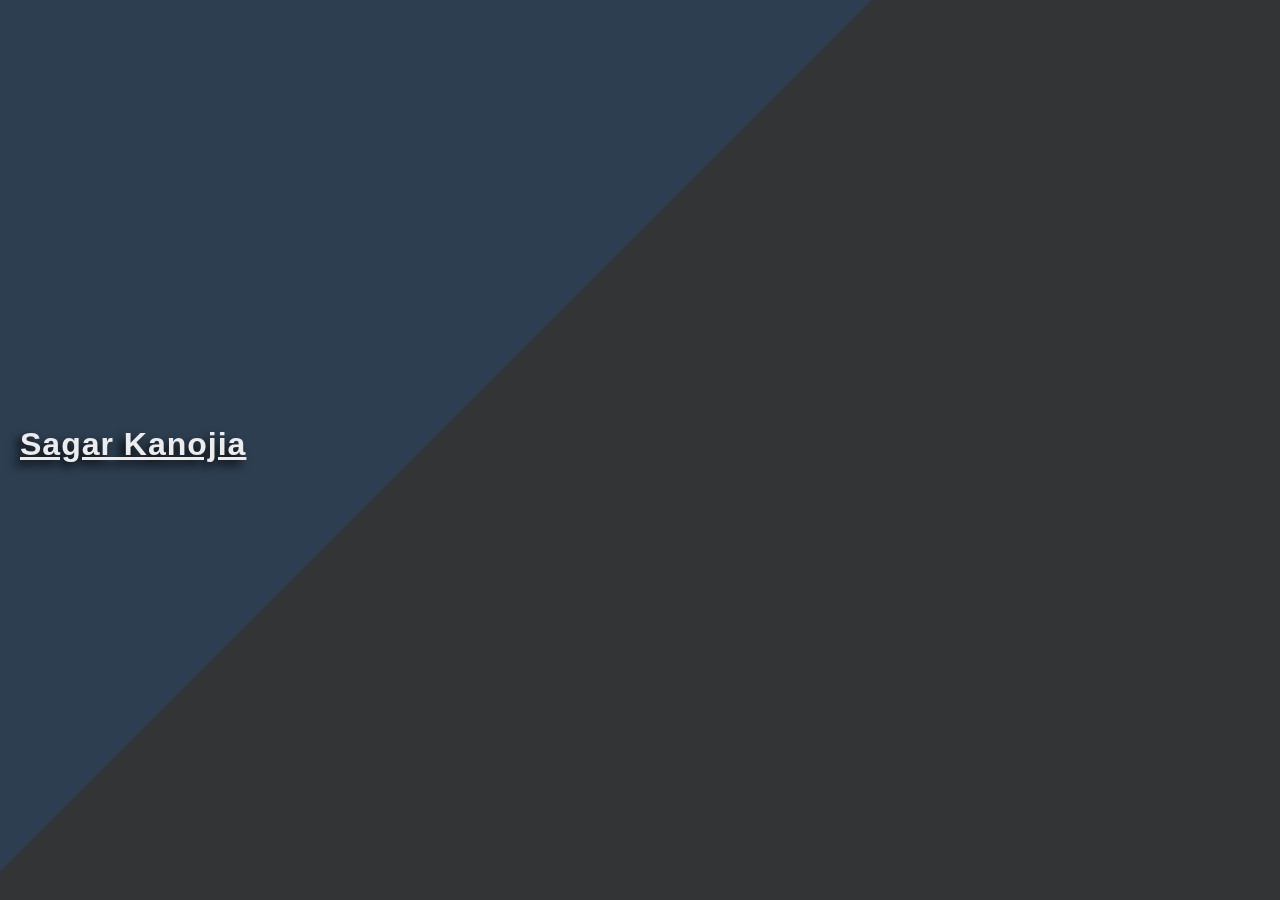
<file: component/header.html>
<!DOCTYPE html>
<html lang="en">
<head>
    <meta charset="UTF-8">
    <meta http-equiv="X-UA-Compatible" content="IE=edge">
    <meta name="viewport" content="width=device-width, initial-scale=1.0">
    <title>header</title>
    <style>
        *{
            margin: 0;
            padding: 0;
            box-sizing: border-box;
        }
        body{
            width: 100%;
            height: 100vh;
        }
        .container{
            width: 100%;
            height: 100%;
            display: flex;
            justify-content: flex-start;
            align-items: center;
            font-family: 'Segoe UI', Tahoma, Geneva, Verdana, sans-serif;
            background:linear-gradient(-45deg,#323436 60%,#2c3e50 40%);
            border-bottom: 1px solid #333;
            overflow: hidden;
        }
        h1{
            text-decoration: underline;
            text-transform: capitalize;
            /* text-transform:uppercase; */
            font-family:'Gill Sans', 'Gill Sans MT', Calibri, 'Trebuchet MS', sans-serif;
            color: rgb(236, 236, 236);
            /* color: #000; */
            filter: drop-shadow(-5px 5px 5px rgba(0,0,0,0.9 ));
            /* text-shadow: 3px 3px 3px rgba(0,0,0,0.2); */
            letter-spacing: 1px;
            margin-top: -10px;
            padding: 0 20px;
            transform: translateX(0);
            animation:move 3s linear;
        }
        @keyframes move {
            0%{
                transform: translateX(200%);
                text-decoration: none;
            }
            70%{
                transform: translateX(90%);
                text-decoration: none;
            }
           95%,100%{
                transform: translateX(0%);
                text-decoration: underline;
            }
        }
    </style>
</head>
<body>
    <div class="container">
        <h1>Sagar kanojia</h1>
    </div>
</body>
</html>
</file>
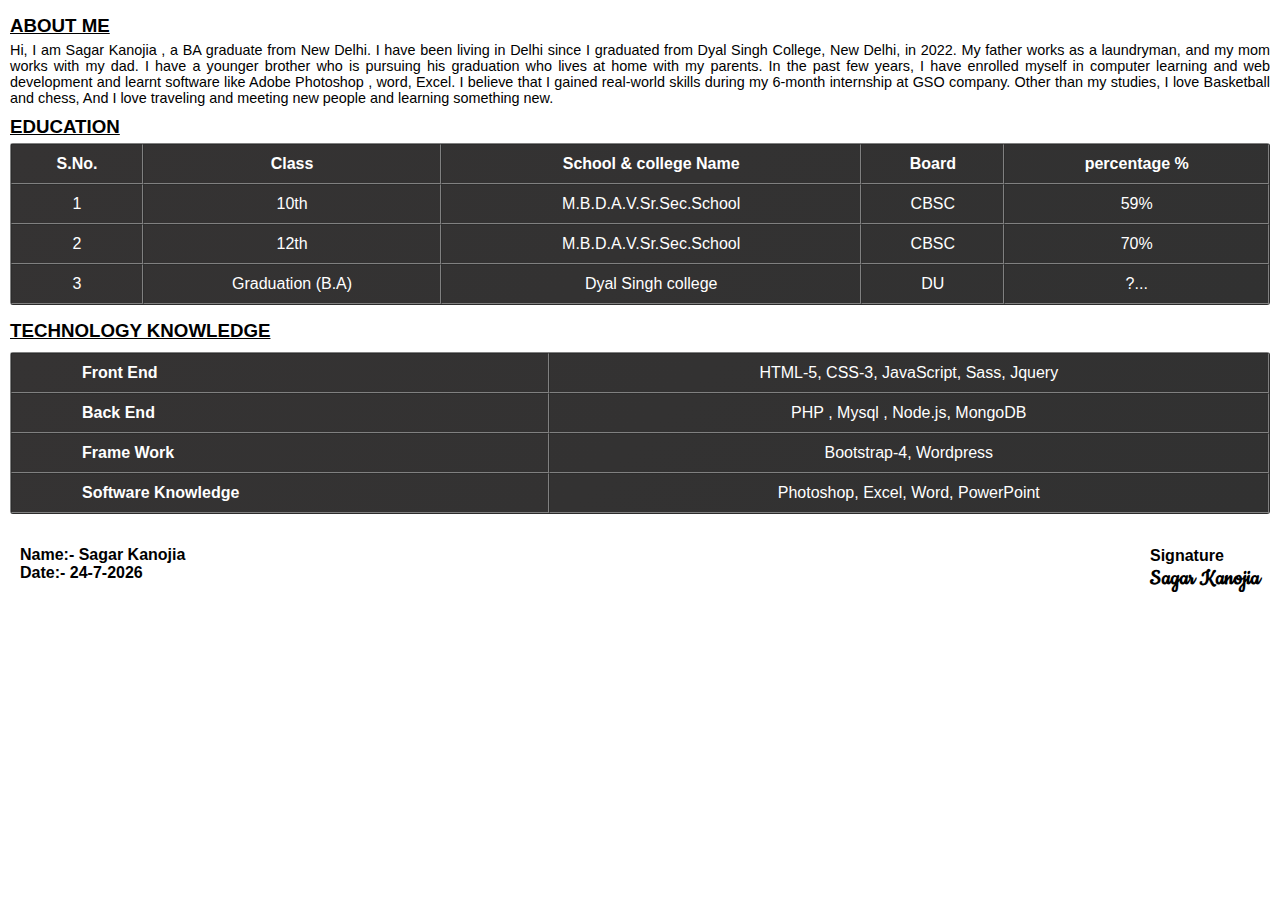
<file: component/main.html>
<!DOCTYPE html>
<html lang="en">
<head>
    <meta charset="UTF-8">
    <meta http-equiv="X-UA-Compatible" content="IE=edge">
    <meta name="viewport" content="width=device-width, initial-scale=1.0">
    <link rel="preconnect" href="https://fonts.googleapis.com">
    <link rel="preconnect" href="https://fonts.gstatic.com" crossorigin>
    <link href="https://fonts.googleapis.com/css2?family=Cookie&display=swap" rel="stylesheet">
    <title>main</title>
    <style>
        *{
            margin: 0;
            padding: 0;
            box-sizing: border-box;
        }
        body{
            font-family: 'Segoe UI', Tahoma, Geneva, Verdana, sans-serif;
        }
        .container{
            width: 100%;
            height: 100%;
            padding: 10px;
            /* background-color: rgb(39, 39, 39); */
            background-color:#fff;
            /* color:#fff; */
            color:rgb(0, 0, 0);
            overflow-x: hidden;
        }
        .container .summary{
            width: 100%;
            height: auto;
        }
        .container .summary h3{
            text-decoration: underline;
            text-transform: uppercase;
            transform: translateX(0);
            animation:move 3s linear;
        }
        .container .summary h3,p{
            margin: 5px 0;
            text-align: justify;
            font-family: Verdana, Geneva, Tahoma, sans-serif;
        }
        .container .summary p{
            font-size: 0.9em;
        }
        .container .experience{
            width: 100%;
            height: auto;
        }
        .container .experience h3{
            text-decoration: underline;
            text-transform: uppercase;
            transform: translateX(0);
            animation:move 3s linear;
        }
        .container .experience h3,p{
            margin: 5px 0;
            text-align: justify;
        }
        .container .table_box,
        .container .experience{
          margin: 10px 0 0 0;
          width: 100%;
          height: 100%;
        }
        .container .table_box h3,
        .container .knowledge h3{
            text-decoration: underline;
            text-transform: uppercase;
            margin-bottom: 5px;
            transform: translateX(0);
            animation:move 3s linear;
        }
        .container .knowledge h3{
            margin-top: 15px;
            margin-bottom: 10px;
            transform: translateX(0);
            animation:move 3s linear;
        }
        .container .table_box table,
        .container .experience table,
        .container .knowledge table{
          background: linear-gradient(-45deg, rgb(49, 49, 49),rgb(53, 51, 51)); 
          width: 100%;
          height: 100%;
          color:#fff;
          border-radius: 3px;
        }
        .container .table_box table th,td,
        .container .experience th,td{
            padding: 10px;   
            text-align: center;
        }
        .container .knowledge th,td{
            padding: 10px;   
        }
        .container .knowledge th{
            padding-left:70px;   
            text-align: left;
        }
        ::-webkit-scrollbar{
            width: 10px;
        }
        ::-webkit-scrollbar-track{
            background:rgb(150, 150, 150);
            border-radius: 100vw;
        }
        ::-webkit-scrollbar-thumb{
            background:rgb(31, 31, 31);
            border-radius: 100vw;
        }
        ::-webkit-scrollbar-thumb:hover{
            background:rgb(70, 70, 70);
            border-radius: 100vw;
        }
        .container .sign{
            width: 100%;
            height: 100px;
            display: flex;
            justify-content: space-between;
            align-items: center;
            font-weight: bold;
            font-size: 1rem;
        }
        .container .sign .date{
            display: flex;
            flex-direction: column;
            padding: 0 10px;
        }
        .container .sign .usersign{
           padding: 0 10px;
           justify-content: flex-start;
           margin-top: 10px;
        }
        .container .sign .usersign .usersignimg{
            font-family: 'Cookie', cursive;
            font-size: 1.5rem;
        }
        @keyframes move {
            0%{
                transform: translateX(50%);
            }
           100%{
                transform: translateX(0%);
            }
        }
    </style>
</head>
<body>
    <div class="container">
        <div class="summary">
            <h3>About Me</h3>
            <p>Hi, I am Sagar Kanojia , a BA graduate from New Delhi. I have been living in Delhi since I graduated from Dyal Singh College, New Delhi, in 2022.

                My father works as a laundryman, and my mom works with my dad. I have a younger brother who is pursuing his graduation who lives at home with my parents.
                
                In the past few years, I have enrolled myself in computer learning and web development and learnt software like Adobe Photoshop , word, Excel. I believe that I gained real-world skills during my 6-month internship at GSO company.
                
                Other than my studies, I love Basketball and chess, And I love traveling and meeting new people and learning something new.</p>
        </div>
        <div class="table_box">
            <h3>Education</h3>
            <table border="1" cellspacing="0">
                <tr>
                    <th>S.No.</th>
                    <th>Class</th>
                    <th>School & college Name</th>
                    <th>Board</th>
                    <th>percentage %</th>
                </tr>
                <tr>
                    <td>1</td>
                    <td>10th</td>
                    <td>M.B.D.A.V.Sr.Sec.School</td>
                    <td>CBSC</td>
                    <td>59%</td>
                </tr>
                <tr>
                    <td>2</td>
                    <td>12th</td>
                    <td>M.B.D.A.V.Sr.Sec.School</td>
                    <td>CBSC</td>
                    <td>70%</td>
                </tr>
                <tr>
                    <td>3</td>
                    <td>Graduation (B.A)</td>
                    <td>Dyal Singh college</td>
                    <td>DU</td>
                    <td>?...</td>
                </tr>
            </table>
        </div>
        <div class="knowledge">
            <h3>Technology Knowledge</h3>
            <table border="1" cellspacing="0">
                <tr>
                    <th>Front End</th>
                    <td>HTML-5, CSS-3, JavaScript, Sass, Jquery</td>
                </tr>
                <tr>
                    <th>Back End</th>
                    <td>PHP , Mysql , Node.js, MongoDB</td>
                </tr>
                <tr>
                    <th>Frame Work</th>
                    <td> Bootstrap-4, Wordpress</td>
                </tr>
                <tr>
                    <th>Software Knowledge</th>
                    <td>Photoshop, Excel, Word, PowerPoint</td>
                </tr>
            </table>
        </div>
        
        <!-- <div class="experience">
            <h3>experience</h3>
            <table border="1" cellspacing="0">
                <tr>
                    <th>S.No.</th>
                    <th>Name of institution</th>
                    <th>From</th>
                    <th>To</th>
                    <th>Total (year)</th>
                </tr>
                <tr>
                    <td>1</td>
                    <td>PGAT institute</td>
                    <td>2023</td>
                    <td>2026</td>
                    <td>3 year</td>
                </tr>
                <tr>
                    <td>2</td>
                    <td>XYZ institute</td>
                    <td>2026</td>
                    <td>2028</td>
                    <td>2 year</td>
                </tr>
            </table>
        </div> -->

        <div class="sign">
            <div class="date">
                <div class="name">Name:- <span>Sagar Kanojia</span></div>
                <div class="dateBox">Date:- <span id="dateNow">29-02-2022</span></div>
            </div>
            <div class="usersign">
                Signature
                <div class="usersignimg">
                    Sagar Kanojia
                </div>
            </div>
        </div>
    </div>

    <script>

        let dateNow = document.getElementById("dateNow");
        
        let date = new Date()
        let crDate = date.getDate();
        let crMonth = date.getMonth();
        let crYear = date.getFullYear();

        dateNow.innerText = crDate+"-"+(crMonth+1)+"-"+crYear;

    </script>
</body>
</html>
</file>
